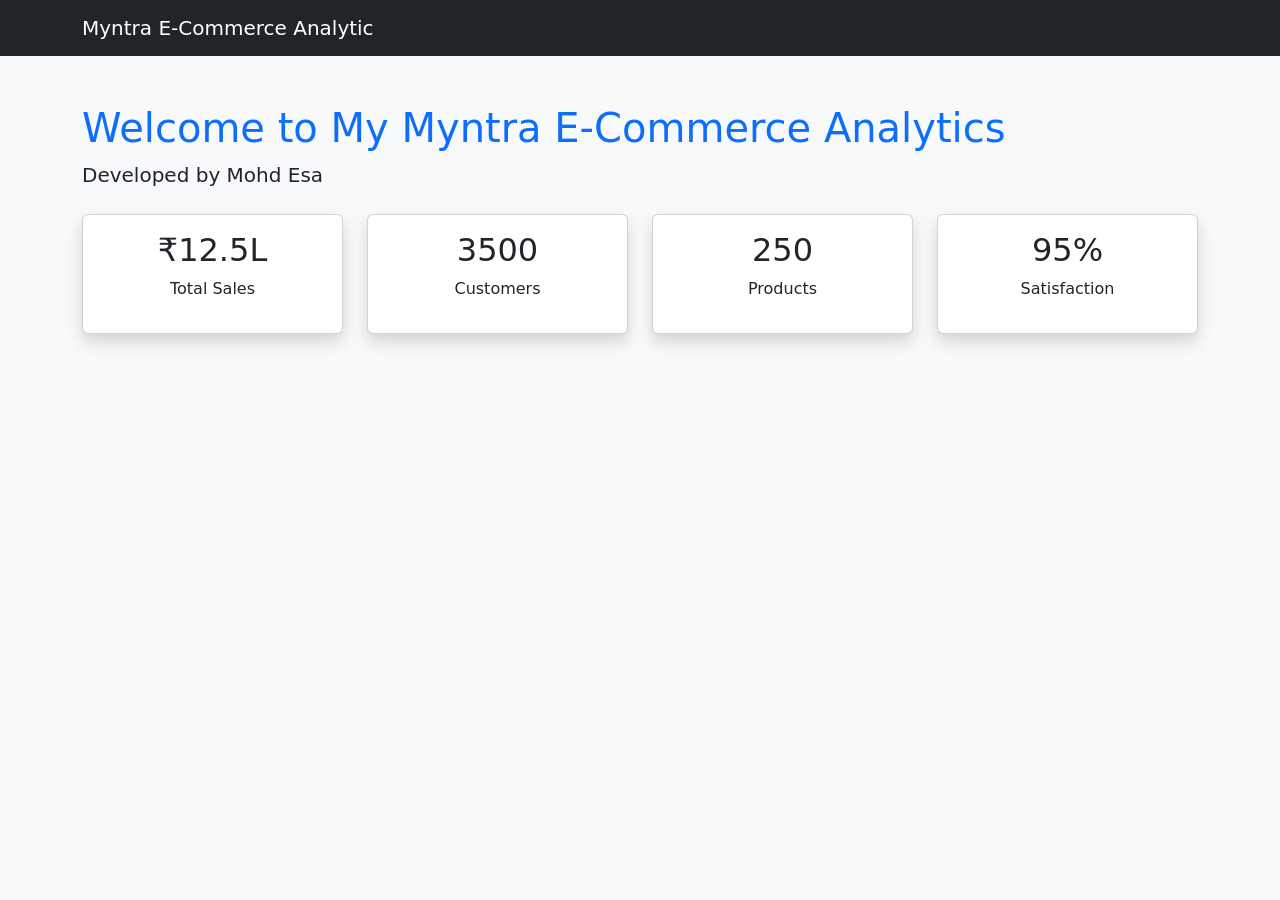
<file: templates/index.html>
<!DOCTYPE html>
<html lang="en">
<head>
    <meta charset="UTF-8">
    <meta name="viewport" content="width=device-width, initial-scale=1.0">
    <title>E-Commerce Analytics</title>

    <link href="https://cdn.jsdelivr.net/npm/bootstrap@5.3.3/dist/css/bootstrap.min.css" rel="stylesheet">
</head>

<body class="bg-light">

<nav class="navbar navbar-expand-lg navbar-dark bg-dark">
    <div class="container">
        <a class="navbar-brand" href="#">Myntra E-Commerce Analytic</a>
    </div>
</nav>

<div class="container mt-5">

    <h1 class="text-primary">Welcome to My Myntra E-Commerce Analytics</h1>
    <p class="lead">Developed by <b>Mohd Esa</b></p>

    <div class="row mt-4">

        <div class="col-md-3">
            <div class="card shadow">
                <div class="card-body text-center">
                    <h2>₹12.5L</h2>
                    <p>Total Sales</p>
                </div>
            </div>
        </div>

        <div class="col-md-3">
            <div class="card shadow">
                <div class="card-body text-center">
                    <h2>3500</h2>
                    <p>Customers</p>
                </div>
            </div>
        </div>

        <div class="col-md-3">
            <div class="card shadow">
                <div class="card-body text-center">
                    <h2>250</h2>
                    <p>Products</p>
                </div>
            </div>
        </div>

        <div class="col-md-3">
            <div class="card shadow">
                <div class="card-body text-center">
                    <h2>95%</h2>
                    <p>Satisfaction</p>
                </div>
            </div>
        </div>

    </div>

</div>

</body>
</html>
</file>
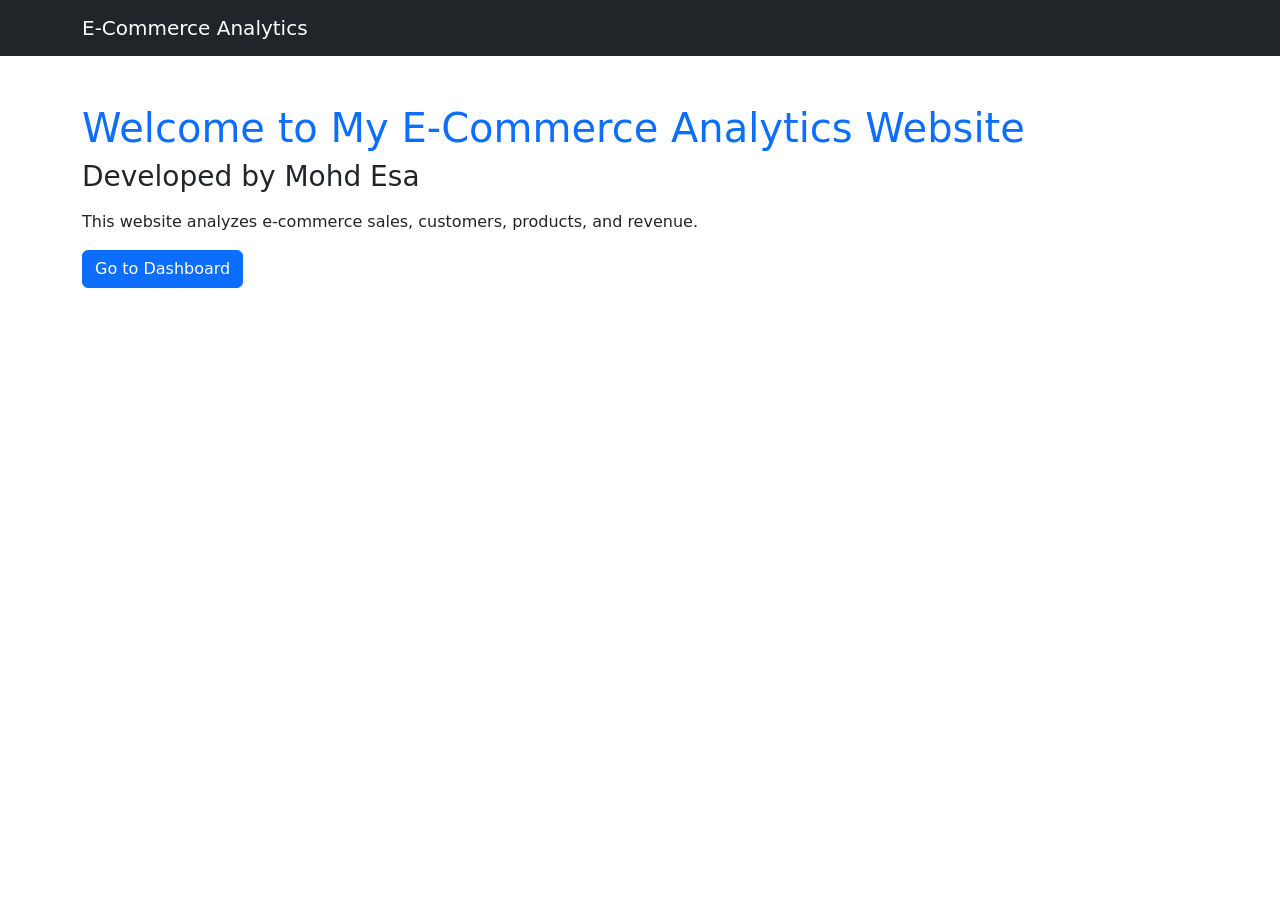
<file: templates/home.html>
<!DOCTYPE html>
<html lang="en">
<head>
    <meta charset="UTF-8">
    <meta name="viewport" content="width=device-width, initial-scale=1.0">
    <title>Home</title>

    <link href="https://cdn.jsdelivr.net/npm/bootstrap@5.3.3/dist/css/bootstrap.min.css" rel="stylesheet">
</head>
<body>

<nav class="navbar navbar-dark bg-dark">
    <div class="container">
        <a class="navbar-brand" href="/">E-Commerce Analytics</a>
    </div>
</nav>

<div class="container mt-5">
    <h1 class="text-primary">Welcome to My E-Commerce Analytics Website</h1>
    <h3>Developed by Mohd Esa</h3>

    <p class="mt-3">
        This website analyzes e-commerce sales, customers, products, and revenue.
    </p>

    <a href="/dashboard" class="btn btn-primary">
        Go to Dashboard
    </a>
</div>

</body>
</html>
</file>
